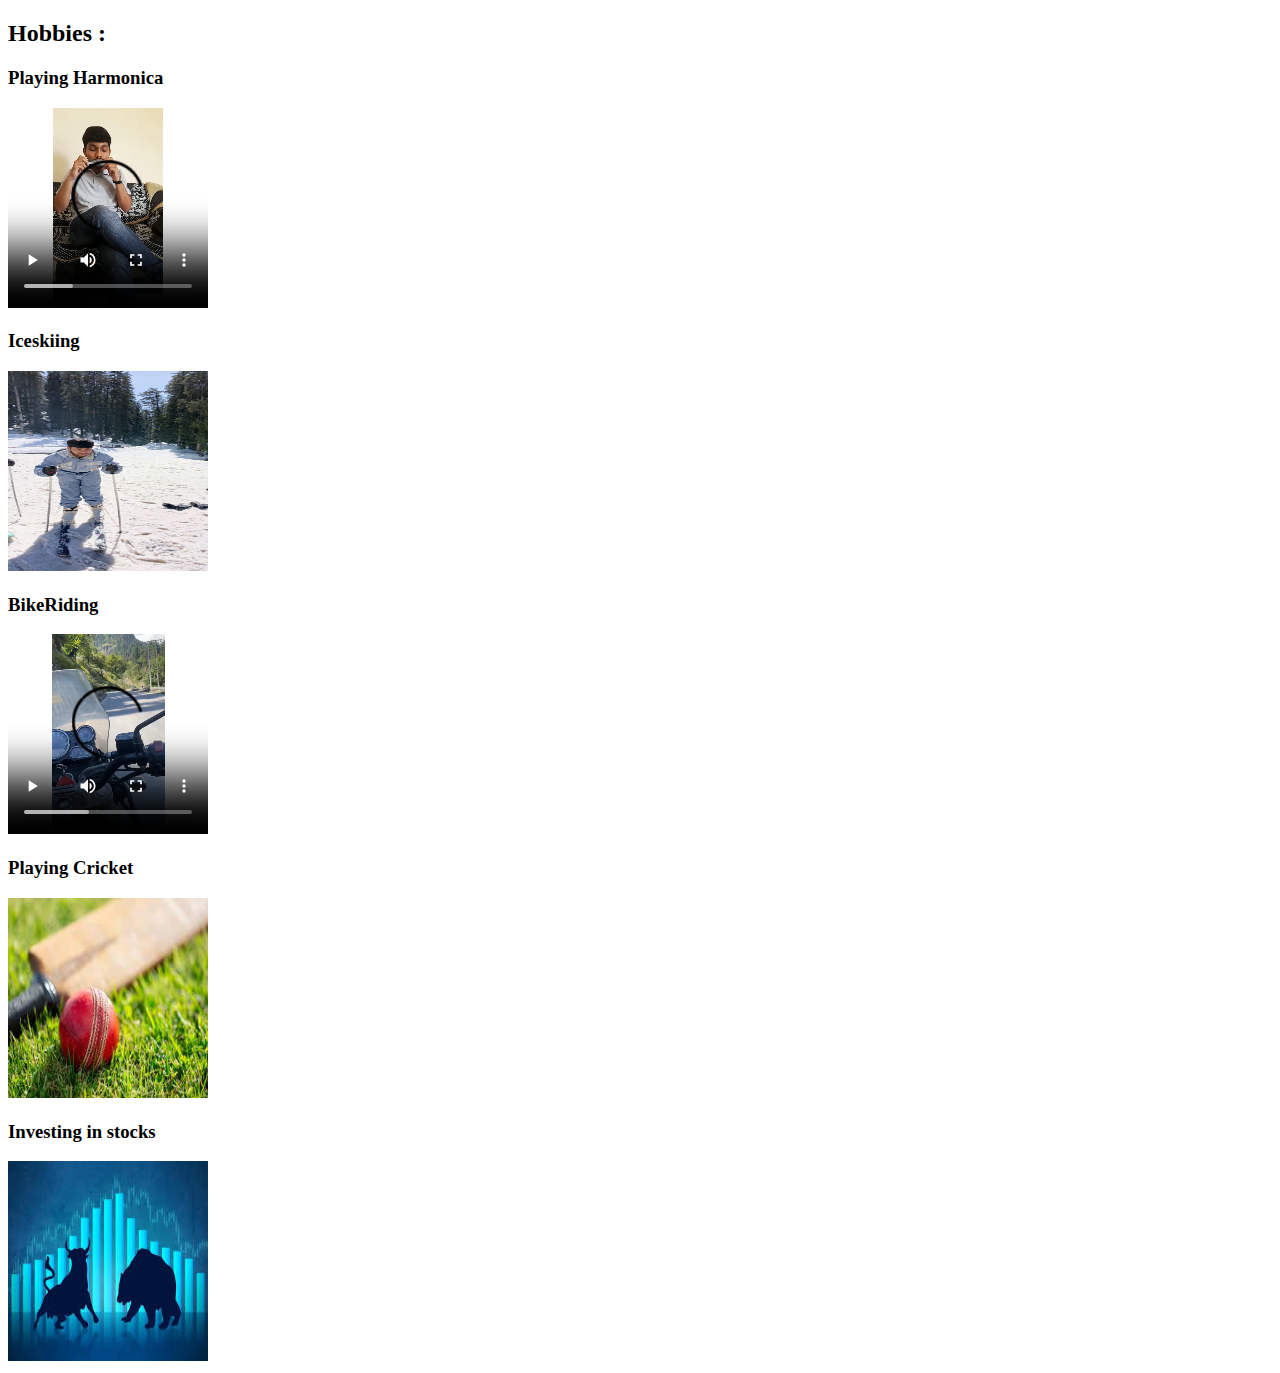
<file: hobbies.html>
<!DOCTYPE html>
<html lang="en" dir="ltr">
  <head>
    <meta charset="utf-8">
    <title>hobbies</title>
    <link rel="stylesheet" href="css/style.css">
  </head>
  <body class="hobbies">
    <h2><strong>Hobbies : </strong></h3>
    <h3 class="hobbies1">Playing Harmonica</h2>
    <video class="hobbiesvideo" width="200px" height="200px"
        controls="controls"/>

        <source src="harmonica.mp4"
            type="video/mp4">
    </video>
    <h3 class="hobbies2">Iceskiing</h3>
    <img class="hobbiesimg1" src="iceskiing.jpeg" alt="Image" width="200px" height="200px">
    <h3 class="hobbies3">BikeRiding</h3>
    <video class="bikeriding" width="200px" height="200px"
        controls="controls"/>

        <source src="bikeriding.mp4"
            type="video/mp4">
    </video>
    <h3 class="hobbies4">Playing Cricket</h3>
    <img class="hobbiesimg2" src="cricket.jpg" alt="Image" width="200px" height="200px">
    <h3 class="hobbies5">Investing in stocks</h3>
    <img class="hobbiesimg2" src="stock.jpg" alt="Image" width="200px" height="200px">
  </body>
</html>
</file>
<file: css/style.css>

</file>
